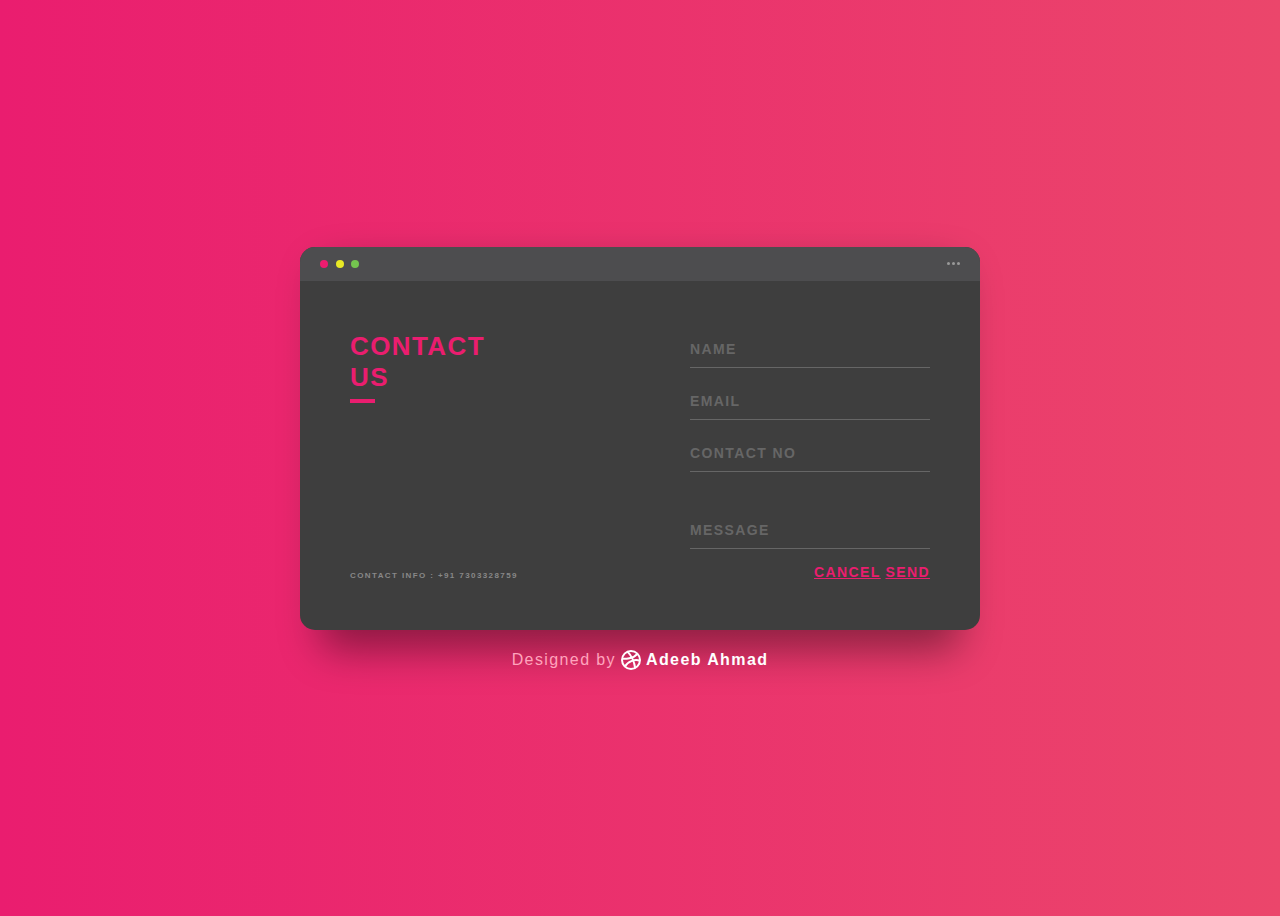
<file: Contactus.html>
<!DOCTYPE html>
<html lang="en">
<head>
    <link rel="stylesheet" href="css.css">
    <title>Indian Tech AV | Contact-Us</title>
</head>
<body>

    <div class="background">
        <div class="container">
          <div class="screen">
            <div class="screen-header">
              <div class="screen-header-left">
                <div class="screen-header-button close"></div>
                <div class="screen-header-button maximize"></div>
                <div class="screen-header-button minimize"></div>
              </div>
              <div class="screen-header-right">
                <div class="screen-header-ellipsis"></div>
                <div class="screen-header-ellipsis"></div>
                <div class="screen-header-ellipsis"></div>
              </div>
            </div>
            <div class="screen-body">
              <div class="screen-body-item left">
                <div class="app-title">
                  <span>CONTACT</span>
                  <span>US</span>
                </div>
                <div class="app-contact">CONTACT INFO : +91 7303328759</div>
              </div>
              <div class="screen-body-item">
                <div class="app-form">
                  <div class="app-form-group">
                    <input class="app-form-control" placeholder="NAME">
                  </div>
                  <div class="app-form-group">
                    <input class="app-form-control" placeholder="EMAIL">
                  </div>
                  <div class="app-form-group">
                    <input class="app-form-control" placeholder="CONTACT NO">
                  </div>
                  <div class="app-form-group message">
                    <input class="app-form-control" placeholder="MESSAGE">
                  </div>
                  <div class="app-form-group buttons">
                    <a href="Home.html" class="app-form-button">CANCEL</a>
                    <a href="https://mail.google.com/mail/u/0/#inbox?compose=CllgCJNstngfFnQHGPGhbdtvSxqPBdGHfcqKCsLSNnbVjdfkzDkGqlkqsGXwrgdBsHqjlcpPsFL" class="app-form-button">SEND</a>
                  </div>
                </div>
              </div>
            </div>
          </div>
          <div class="credits">
            Designed by
            <a class="credits-link" href="https://www.linkedin.com/in/adeeb-ahmad-b148951b9/" target="_blank">
              <svg class="dribbble" viewBox="0 0 200 200">
                <g stroke="#ffffff" fill="none">
                  <circle cx="100" cy="100" r="90" stroke-width="20"></circle>
                  <path d="M62.737004,13.7923523 C105.08055,51.0454853 135.018754,126.906957 141.768278,182.963345" stroke-width="20"></path>
                  <path d="M10.3787186,87.7261455 C41.7092324,90.9577894 125.850356,86.5317271 163.474536,38.7920951" stroke-width="20"></path>
                  <path d="M41.3611549,163.928627 C62.9207607,117.659048 137.020642,86.7137169 189.041451,107.858103" stroke-width="20"></path>
                </g>
              </svg>
              Adeeb Ahmad 
            </a>
          </div>
        </div>
      </div>
      

</body>
</html>
</file>
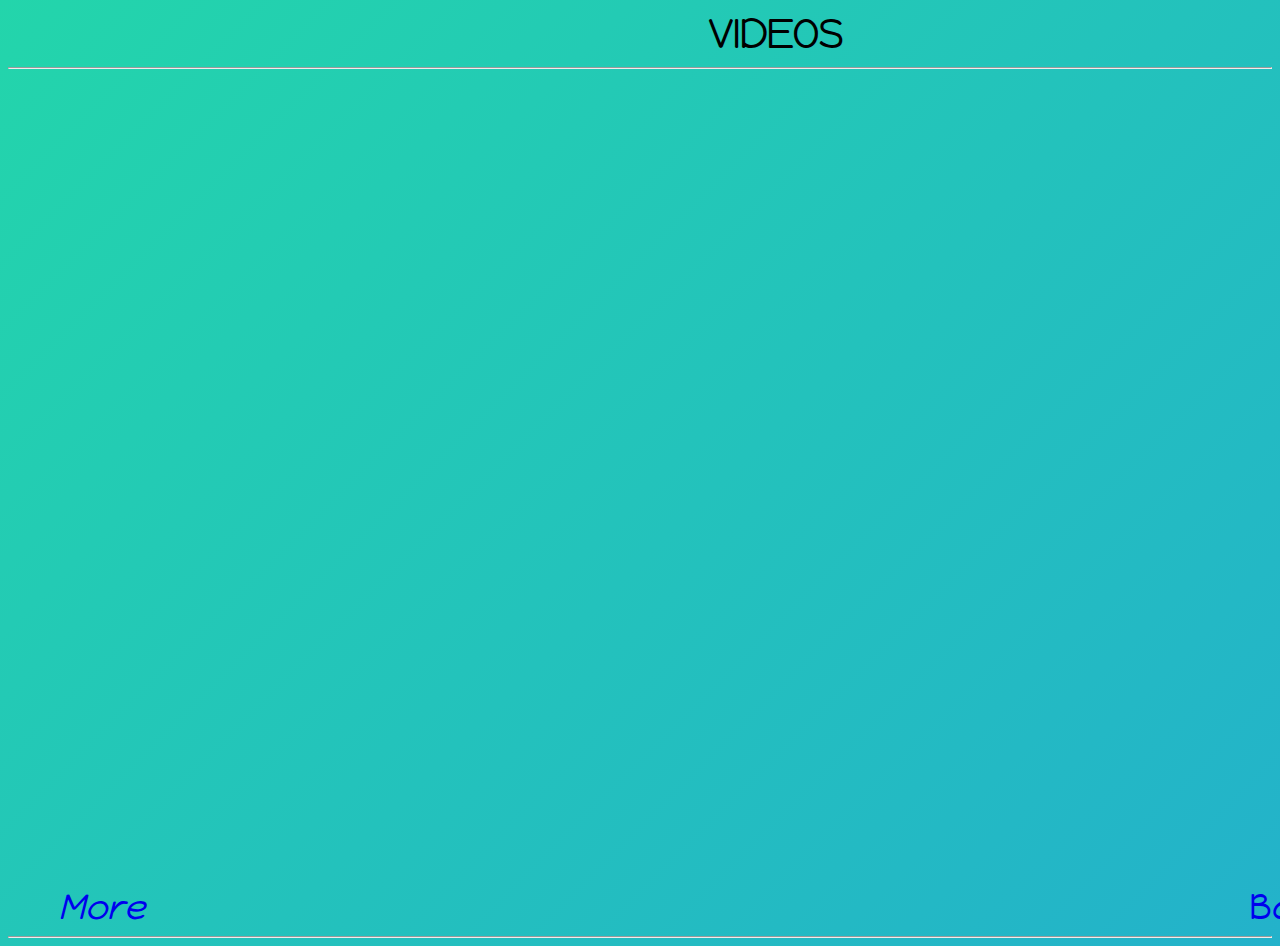
<file: Videos.html>
<!DOCTYPE html>
<html lang="en">
<head>
    <meta charset="UTF-8">
    <meta name="viewport" content="width=device-width, initial-scale=1.0">
    <title>Indian Tech AV | Videos</title>
    <link rel="stylesheet" href="vidstyle.css">
</head>
<body>
    <link rel="preconnect" href="https://fonts.gstatic.com">
    <link href="https://fonts.googleapis.com/css2?family=Happy+Monkey&display=swap" rel="stylesheet">
    <!-- <h3 class="title"><i>VIDEOS</i></h3> -->
    <span class="title">
        
        <span class="one">V</span>
        <span class="two">I</span>
        <span class="three">D</span>
        <span class="four">E</span>
        <span class="five">O</span>
        <span class="six">S</span>          
    </span>
    <hr>
    <div>
        <div class="ROWvid1">
            <iframe  class="vid1" width="360" height="400" src="https://www.youtube.com/embed/QVHnylUen1I" frameborder="0" allow="accelerometer; autoplay; clipboard-write; encrypted-media; gyroscope; picture-in-picture" allowfullscreen></iframe>&nbsp;&nbsp;&nbsp;&nbsp;
            <iframe  class="vid2" width="360" height="400" src="https://www.youtube.com/embed/fjQvGsuhlg8" frameborder="0" allow="accelerometer; autoplay; clipboard-write; encrypted-media; gyroscope; picture-in-picture" allowfullscreen></iframe>
        </div>

        <div class="ROWvid2">
            <iframe  class="vid3" width="360" height="400" src="https://www.youtube.com/embed/mhD6y4DZKrY" frameborder="0" allow="accelerometer; autoplay; clipboard-write; encrypted-media; gyroscope; picture-in-picture" allowfullscreen></iframe>&nbsp;&nbsp;&nbsp;&nbsp;
            <iframe  class="vid4" width="360" height="400" src="https://www.youtube.com/embed/Lk_P2CxvEic" frameborder="0" allow="accelerometer; autoplay; clipboard-write; encrypted-media; gyroscope; picture-in-picture" allowfullscreen></iframe>&nbsp;&nbsp;&nbsp;&nbsp;
        </div>

        <div class="more">
            
            <a  href="https://www.youtube.com/channel/UCCG2IFu9l8PaJzLCTj5Dj1A?view_as=subscriber" target="_blank"><i>More</i></a>
            <a  href="index.html">Back</a>
        </div>
        <!-- <div class="back">
            <a href="Home.html">Back</a>
        </div> -->
    </div>
    <hr>
    
</body>
</file>
<file: css.css>
*, *:before, *:after {
    box-sizing: border-box;
    -webkit-font-smoothing: antialiased;
    -moz-osx-font-smoothing: grayscale;
  }
  
  body {
    background: linear-gradient(to right, #ea1d6f 0%, #eb466b 100%);
    font-size: 12px;
  }
  
  body, button, input {
    font-family: 'Montserrat', sans-serif;
    font-weight: 700;
    letter-spacing: 1.4px;
  }
  
  .background {
    display: flex;
    min-height: 100vh;
  }
  
  .container {
    flex: 0 1 700px;
    margin: auto;
    padding: 10px;
  }
  
  .screen {
    position: relative;
    background: #3e3e3e;
    border-radius: 15px;
  }
  
  .screen:after {
    content: '';
    display: block;
    position: absolute;
    top: 0;
    left: 20px;
    right: 20px;
    bottom: 0;
    border-radius: 15px;
    box-shadow: 0 20px 40px rgba(0, 0, 0, .4);
    z-index: -1;
  }
  
  .screen-header {
    display: flex;
    align-items: center;
    padding: 10px 20px;
    background: #4d4d4f;
    border-top-left-radius: 15px;
    border-top-right-radius: 15px;
  }
  
  .screen-header-left {
    margin-right: auto;
  }
  
  .screen-header-button {
    display: inline-block;
    width: 8px;
    height: 8px;
    margin-right: 3px;
    border-radius: 8px;
    background: white;
  }
  
  .screen-header-button.close {
    background: #ed1c6f;
  }
  
  .screen-header-button.maximize {
    background: #e8e925;
  }
  
  .screen-header-button.minimize {
    background: #74c54f;
  }
  
  .screen-header-right {
    display: flex;
  }
  
  .screen-header-ellipsis {
    width: 3px;
    height: 3px;
    margin-left: 2px;
    border-radius: 8px;
    background: #999;
  }
  
  .screen-body {
    display: flex;
  }
  
  .screen-body-item {
    flex: 1;
    padding: 50px;
  }
  
  .screen-body-item.left {
    display: flex;
    flex-direction: column;
  }
  
  .app-title {
    display: flex;
    flex-direction: column;
    position: relative;
    color: #ea1d6f;
    font-size: 26px;
  }
  
  .app-title:after {
    content: '';
    display: block;
    position: absolute;
    left: 0;
    bottom: -10px;
    width: 25px;
    height: 4px;
    background: #ea1d6f;
  }
  
  .app-contact {
    margin-top: auto;
    font-size: 8px;
    color: #888;
  }
  
  .app-form-group {
    margin-bottom: 15px;
  }
  
  .app-form-group.message {
    margin-top: 40px;
  }
  
  .app-form-group.buttons {
    margin-bottom: 0;
    text-align: right;
  }
  
  .app-form-control {
    width: 100%;
    padding: 10px 0;
    background: none;
    border: none;
    border-bottom: 1px solid #666;
    color: #ddd;
    font-size: 14px;
    text-transform: uppercase;
    outline: none;
    transition: border-color .2s;
  }
  
  .app-form-control::placeholder {
    color: #666;
  }
  
  .app-form-control:focus {
    border-bottom-color: #ddd;
  }
  
  .app-form-button {
    background: none;
    border: none;
    color: #ea1d6f;
    font-size: 14px;
    cursor: pointer;
    outline: none;
  }
  
  .app-form-button:hover {
    color: #b9134f;
  }
  
  .credits {
    display: flex;
    justify-content: center;
    align-items: center;
    margin-top: 20px;
    color: #ffa4bd;
    font-family: 'Roboto Condensed', sans-serif;
    font-size: 16px;
    font-weight: normal;
  }
  
  .credits-link {
    display: flex;
    align-items: center;
    color: #fff;
    font-weight: bold;
    text-decoration: none;
  }
  
  .dribbble {
    width: 20px;
    height: 20px;
    margin: 0 5px;
  }
  
  @media screen and (max-width: 520px) {
    .screen-body {
      flex-direction: column;
    }
  
    .screen-body-item.left {
      margin-bottom: 30px;
    }
  
    .app-title {
      flex-direction: row;
    }
  
    .app-title span {
      margin-right: 12px;
    }
  
    .app-title:after {
      display: none;
    }
  }
  
  @media screen and (max-width: 600px) {
    .screen-body {
      padding: 40px;
    }
  
    .screen-body-item {
      padding: 0;
    }
  }
</file>
<file: vidstyle.css>
body {
	background: linear-gradient(-45deg, #ee7752, #e73c7e, #23a6d5, #23d5ab);
	background-size: 400% 400%;
	animation: gradient 15s ease infinite;
}

@keyframes gradient {
	0% {
		background-position: 0% 50%;
	}
	50% {
		background-position: 100% 50%;
	}
	100% {
		background-position: 0% 50%;
	}
}
.title{
	font-family: Happy Monkey;
	padding-left:700px;
	font-size: 42px;
	letter-spacing: -6px;
	margin-bottom: 0px;

}
.one:hover{
    font-size: 50px;
    font-style: italic;
    color: blue;
}
.two:hover{
    font-size: 50px;
    
}

.three:hover{
    font-size: 50px;

}
.four:hover{
    font-size: 50px;
    font-style: italic;
    color: blue;
}
.five:hover{
    font-size: 50px;
    
}
.six:hover{
    font-size: 50px;
    font-style: italic;
    color: blue;
}
.vid1{
	border-radius: 6%;
	position: relative; left: 19px; 
}
.vid2{
	border-radius: 6%;
	position: relative; left: 100px;
}
.vid3{
	border-radius: 6%;
	position: relative; left: 19px;
}
.vid4{
	border-radius:6%;
	position: relative; left: 100px;
}
.ROWvid2{
	margin-bottom: 0px;
}
.more{
	margin-left: 50px;
	position: relative;

}
.more a[href="https://www.youtube.com/channel/UCCG2IFu9l8PaJzLCTj5Dj1A?view_as=subscriber"]{
	font-size: 35px;
	font-family: 'Happy Monkey';
	text-decoration: none;
}
.more a[href="index.html"]{
	position: relative;left: 1100px;
	font-size: 35px;
	font-family: 'Happy Monkey';
	text-decoration: none;
}

.more a[href="index.html"]:hover{
	color:black;
	text-decoration: underline;

}
</file>
